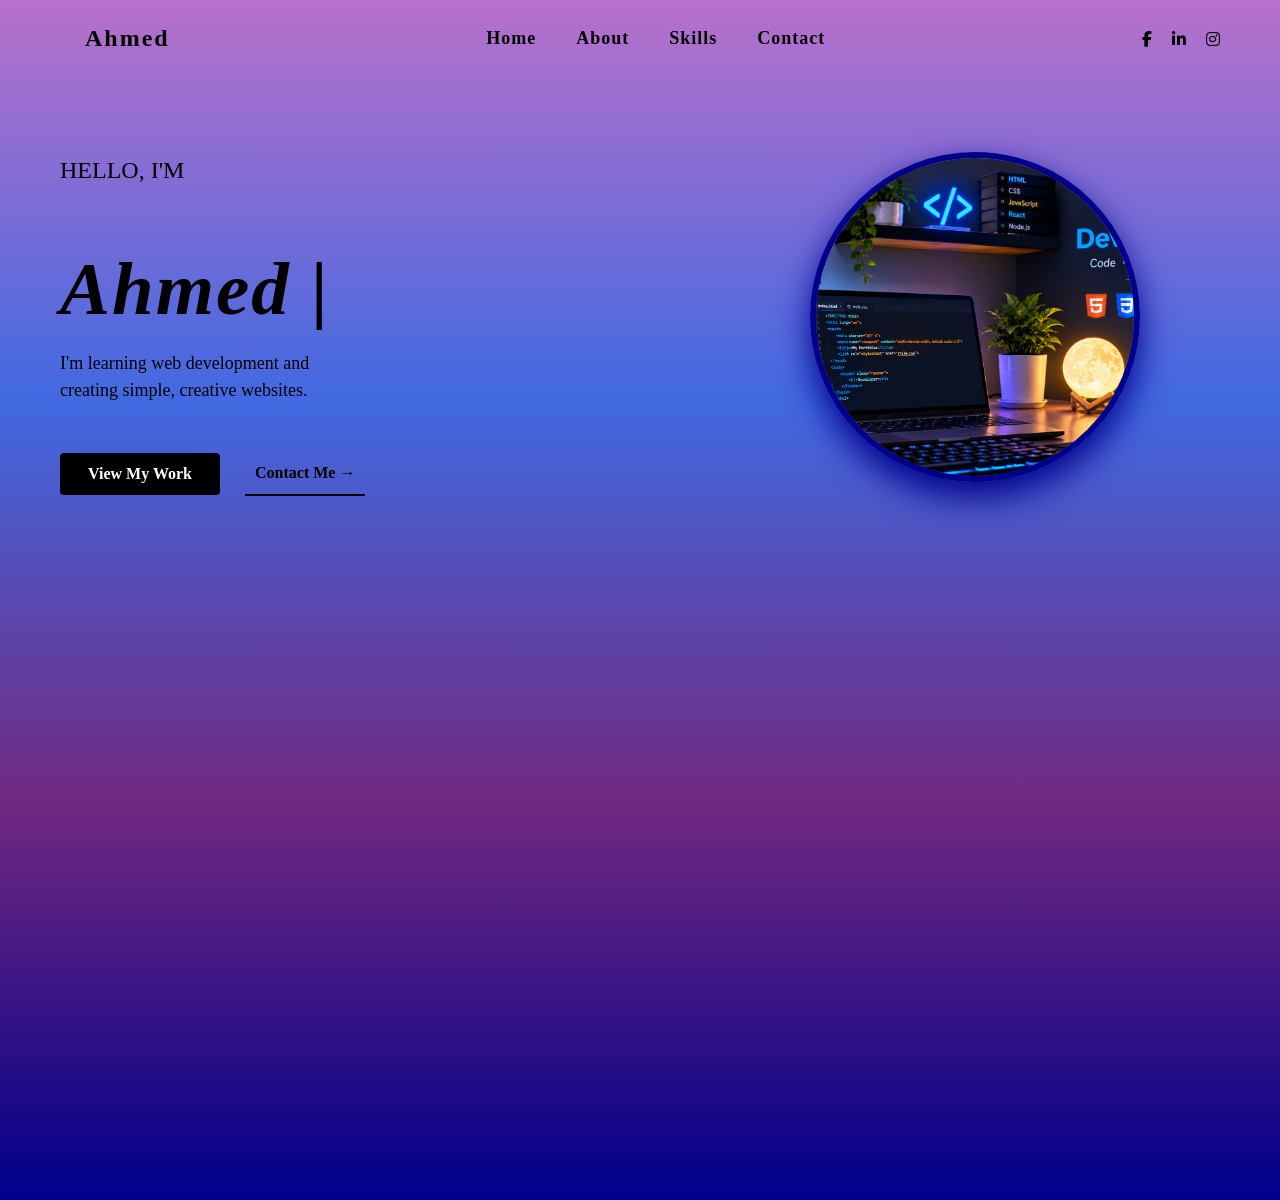
<file: index.html>
<!DOCTYPE html>
<html lang="en">
<head>
    <meta charset="UTF-8">
    <meta name="viewport" content="width=device-width, initial-scale=1.0">
    <title>My Personal Portfolio</title>
    <link rel="stylesheet" href="style.css">

    <link rel="stylesheet" href="https://cdnjs.cloudflare.com/ajax/libs/font-awesome/6.5.2/css/all.min.css">

</head>
<body>

    <header>
        <div class="logo">
            <a href="index.html">Ahmed</a></div>
      
        <nav class="nav-link"> 
   
            <div class="nav-link">

            <a href="Home.html"class="nav-link">Home</a>

            <a href="About.html"class="nav-link">About</a>

            <a href="Skills.html"class="nav-link">Skills</a>

            <a href="Contact.html"class="nav-link">Contact</a>

            </div>
        </nav>
     
     
        <div class="social-link">
              <a href="https://www.facebook.com" class="social-link" id="Facebook" aria-label="Facebook">

        <i class="fa-brands fa-facebook-f"></i>

    </a>

    <a href="https://pk.linkedin.com/" class="social-link"  id="linkedin" aria-label="LinkedIn">

        <i class="fa-brands fa-linkedin-in"></i>

    </a>

    <a href="https://www.instagram.com/accounts/login/?hl=en" class="social-link" id="instagram" aria-label="Instagram">

        <i class="fa-brands fa-instagram"></i>

    </a>
        </div>

    </header>

    
    <section class="about">
        <div class="about-content">

            <h2 class="name">HELLO, I'M</h2>

            <h1 class="h1">Ahmed |</h1>

            <p class="simple">I'm learning web development and <br>  creating  simple, creative websites.</p>
            <br>
            
            <div class="buttons">
                <a href="Skills.html" class="work">View My Work</a>
                <a href="Contact.html" class="contact">Contact Me &rarr;</a>
            </div>
        </div>
        
        
        <div class="div">
            <img src="Cinematic Web Development Desk Setup.png" alt="Profile ">
            </div>
        
    </section>

</body>
</html>
</file>
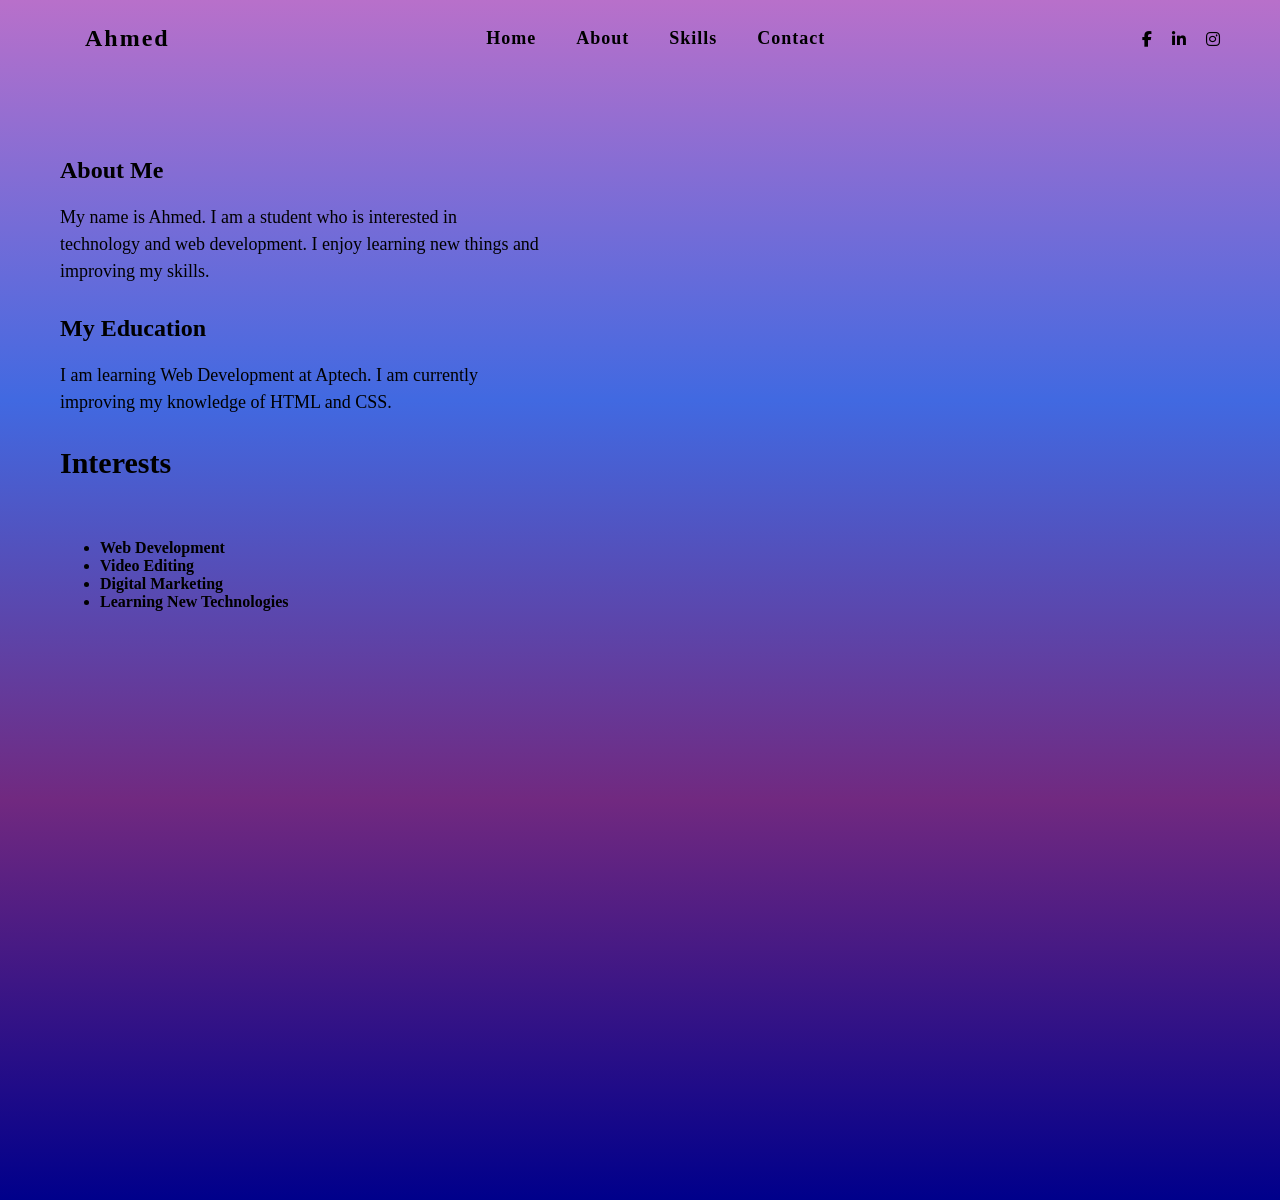
<file: About.html>
<!DOCTYPE html>
<html lang="en">
<head>
    <meta charset="UTF-8">
    <meta name="viewport" content="width=device-width, initial-scale=1.0">

    <title>About Page</title>

    <link rel="stylesheet" href="style.css">

    <link rel="stylesheet" href="https://cdnjs.cloudflare.com/ajax/libs/font-awesome/6.5.2/css/all.min.css">
</head>

<body class="add">

    <header>

        <div class="logo">
            <a href="index.html">Ahmed</a>
        </div>

        <nav class="nav-link">
            <div class="nav-link">
                <a href="Home.html" class="nav-link">Home</a>
                <a href="About.html" class="nav-link">About</a>
                <a href="Skills.html" class="nav-link">Skills</a>
                <a href="Contact.html" class="nav-link">Contact</a>
            </div>
        </nav>

        <div class="social-link">
            <a href="https://www.facebook.com" class="social-link" id="Facebook">
                <i class="fa-brands fa-facebook-f"></i>
            </a>

            <a href="https://pk.linkedin.com/" class="social-link" id="linkedin">
                <i class="fa-brands fa-linkedin-in"></i>
            </a>

            <a href="https://www.instagram.com/" class="social-link" id="instagram">
                <i class="fa-brands fa-instagram"></i>
            </a>
        </div>

    </header>

    <section class="about">

        <div class="about-content">

            <h1 class="intro">About Me</h1>

            <p class="simple">
                My name is Ahmed. I am a student who is
                interested in technology and web development.
                I enjoy learning new things and improving
                my skills.
            </p>

            <h2>My Education</h2>

            <p class="simple">
                I am learning Web Development at Aptech.
                I am currently improving my knowledge
                of HTML and CSS.
            </p>

            <h2 style="font-size: 30px;">Interests</h2>
             <br>
            <ul>
                <div style="font-weight: bold;">
                <li>Web Development</li>
                <li>Video Editing</li>
                <li>Digital Marketing</li>
                <li>Learning New Technologies</li>
                </div>
            </ul>

        </div>

    </section>

    

</body>
</html>
</file>
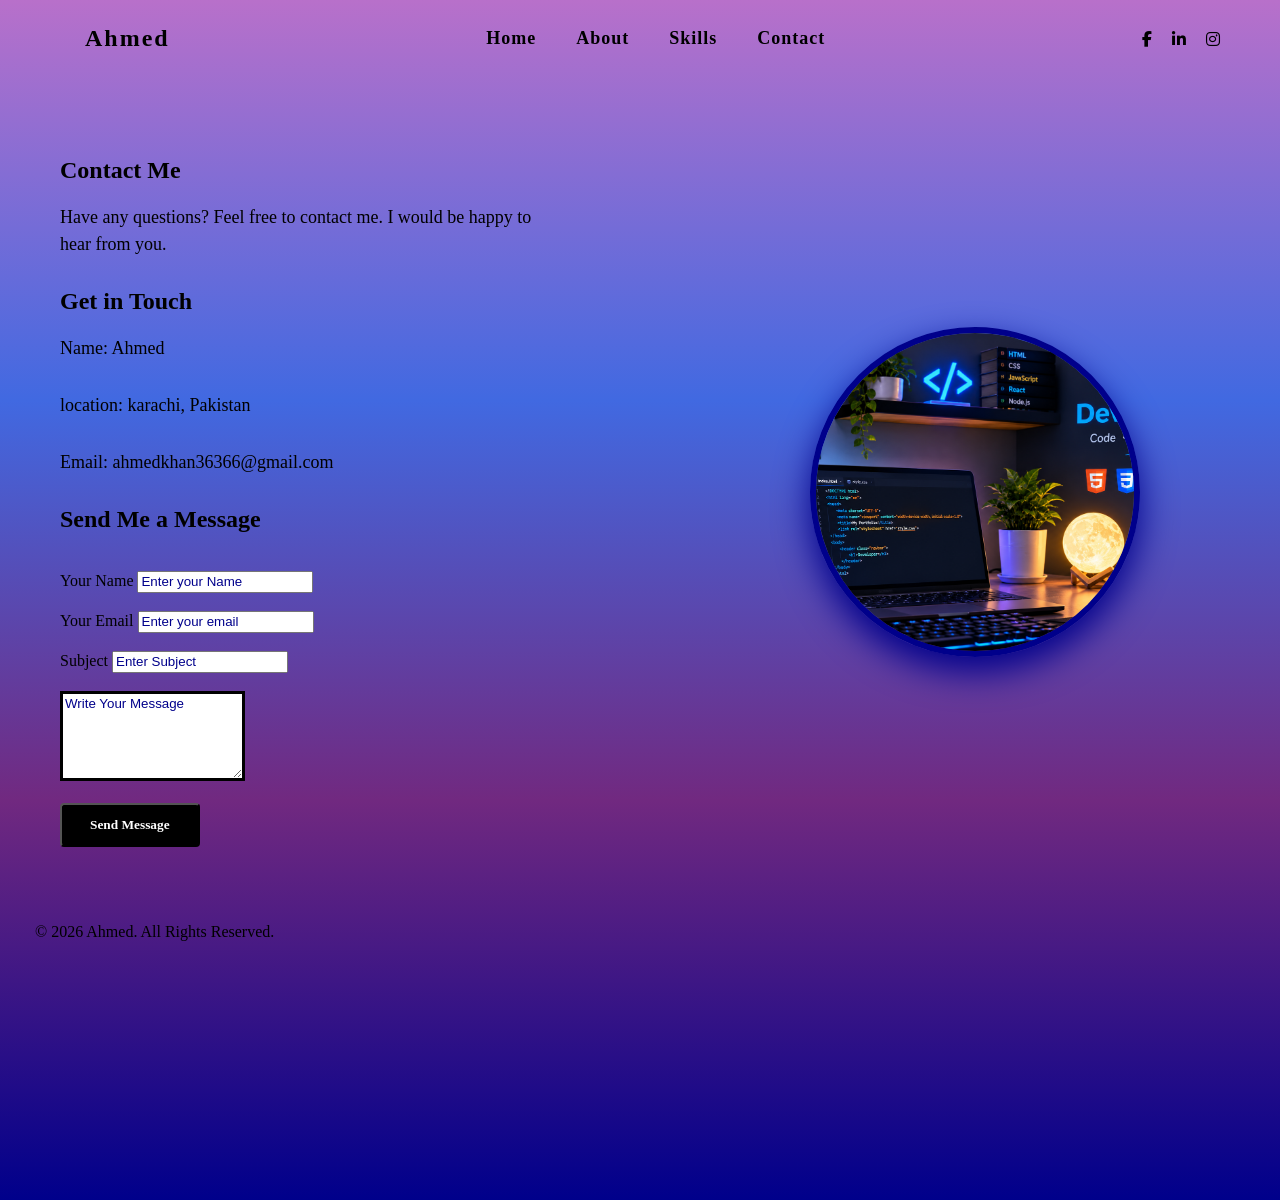
<file: Contact.html>
<!DOCTYPE html>
<html lang="en">
<head>
    <meta charset="UTF-8">
    <meta name="viewport" content="width=device-width, initial-scale=1.0">
    <link rel="stylesheet" href="style.css">
     <link rel="stylesheet" href="https://cdnjs.cloudflare.com/ajax/libs/font-awesome/6.5.2/css/all.min.css">

    <title>Contact Page</title>
</head>
<body class="phone">
      <header>

        <div class="logo">
            <a href="index.html">Ahmed</a>
        </div>

        <nav class="nav-link">
            <div class="nav-link">
                <a href="Home.html" class="nav-link">Home</a>
                <a href="About.html" class="nav-link">About</a>
                <a href="Skills.html" class="nav-link">Skills</a>
                <a href="Contact.html" class="nav-link">Contact</a>
            </div>
        </nav>

        <div class="social-link">
            <a href="https://www.facebook.com" class="social-link" id="Facebook">
                <i class="fa-brands fa-facebook-f"></i>
            </a>

            <a href="https://pk.linkedin.com/" class="social-link" id="linkedin">
                <i class="fa-brands fa-linkedin-in"></i>
            </a>

            <a href="https://www.instagram.com/" class="social-link" id="instagram">
                <i class="fa-brands fa-instagram"></i>
            </a>
        </div>

    </header>

    <section class="about">
        <div class="about-content">
            <h1 class="intro">Contact Me</h1>

            <p class="questions">
                Have any questions? Feel free to contact me.
                I would be happy to hear from you.
            </p>

            <h2>Get in Touch</h2>

            <p class="questions">Name: Ahmed</p>

            <p class="questions">location: karachi, Pakistan</p>

            <p class="questions">Email: ahmedkhan36366@gmail.com</p>

            <h2>Send Me a Message</h2><br>

            <div class="form">

            <form class="contact-form">
                <label for="name">Your Name</label>
                <input type="text" id="name" placeholder="Enter your Name" required><br><br>

                <label for="email">Your Email</label>
                <input type="email" id="email" placeholder="Enter your email" required><br><br>

                <label for="subject">Subject</label>
                <input type="text" id="subject" placeholder="Enter Subject" required><br><br>

                <label for="Message"></label>
                <textarea id="Message" rows="5" placeholder="Write Your Message" required></textarea><br><br>
                

                <button type="submit">Send Message</button>

            </form>
            </div>

        </div>
    

    
             <div class="div">
            <img  src="Cinematic Web Development Desk Setup.png" alt="Profile ">
            </div>

        </section>

        <footer class="footer">
                <p>© 2026 Ahmed. All Rights Reserved.</p>
    </footer>

</body>
</html>
</file>
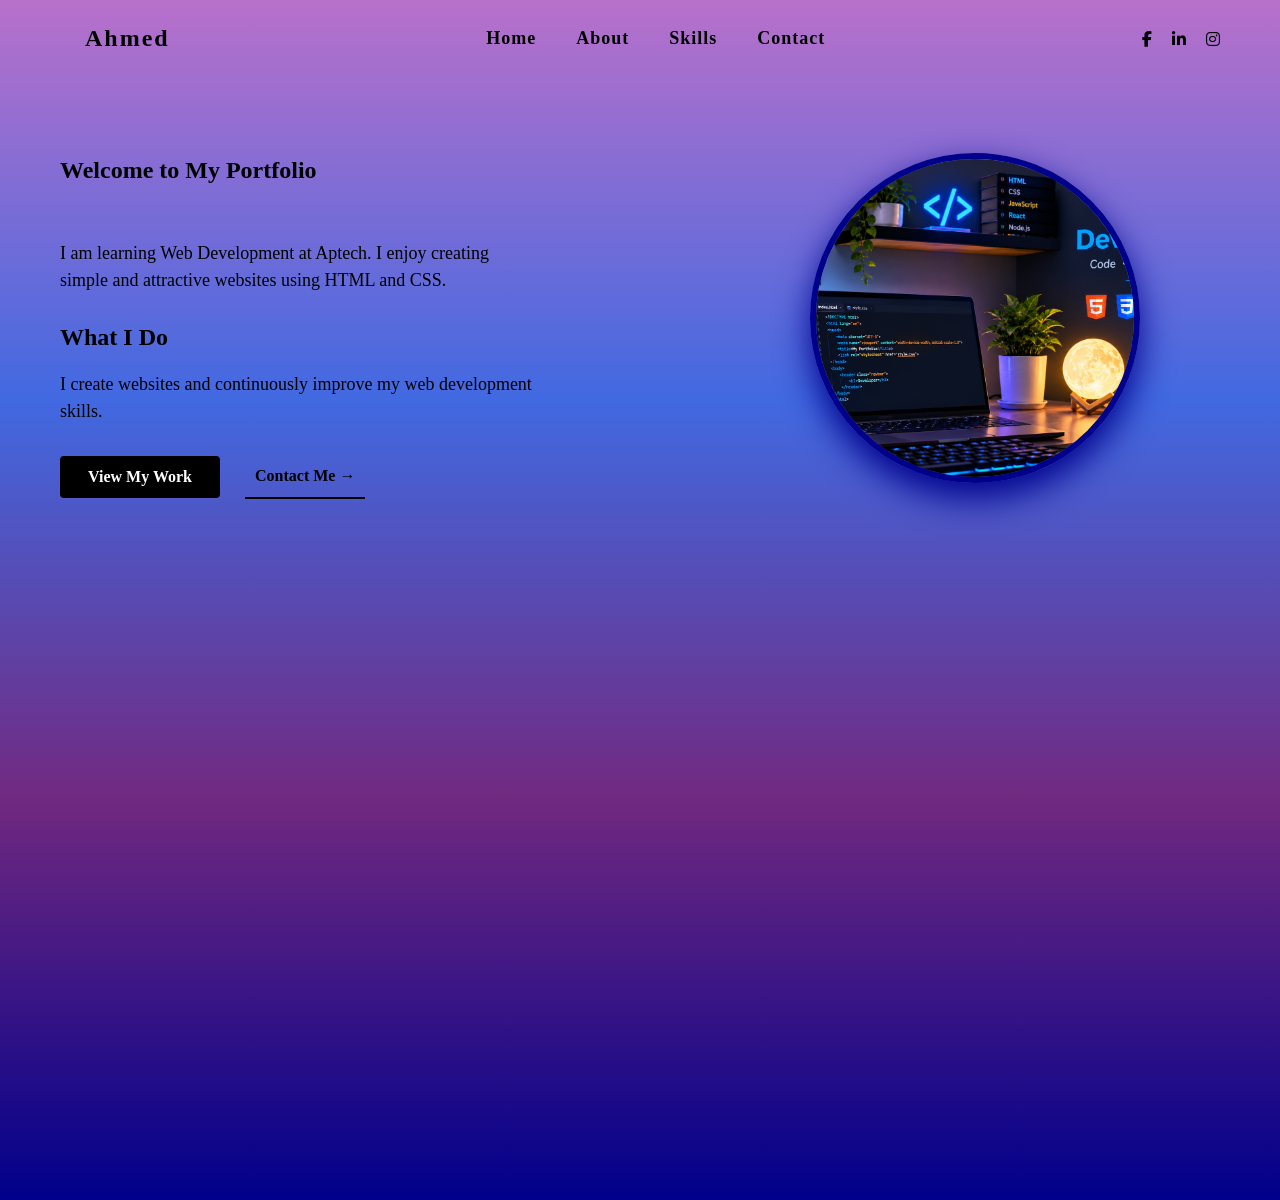
<file: Home.html>
<!DOCTYPE html>
<html lang="en">

<head>
    <meta charset="UTF-8">
    <meta name="viewport" content="width=device-width, initial-scale=1.0">
    <title>Home Page</title>
    <link rel="stylesheet" href="style.css">

    <link rel="stylesheet" href="https://cdnjs.cloudflare.com/ajax/libs/font-awesome/6.5.2/css/all.min.css">

</head>

<body class="home">

    <header>
        <div class="logo">

            <a href="index.html">Ahmed</a>
        </div>



        <nav class="nav-link">

            <div class="nav-link">

                <a href="Home.html" class="nav-link">Home</a>

                <a href="About.html" class="nav-link">About</a>

                <a href="Skills.html" class="nav-link">Skills</a>

                <a href="Contact.html" class="nav-link">Contact</a>

            </div>
        </nav>


        <div class="social-link">
            <a href="https://www.facebook.com" class="social-link" id="Facebook" aria-label="Facebook">

                <i class="fa-brands fa-facebook-f"></i>

            </a>

            <a href="https://pk.linkedin.com/" class="social-link" id="linkedin" aria-label="LinkedIn">

                <i class="fa-brands fa-linkedin-in"></i>

            </a>

            <a href="https://www.instagram.com/accounts/login/?hl=en" class="social-link" id="instagram"
                aria-label="Instagram">

                <i class="fa-brands fa-instagram"></i>

            </a>
        </div>

    </header>


    <section class="about">
        <div class="about-content">

            <h1 class="intro">Welcome to My Portfolio</h1><br>



            <p class="simple">
                I am learning Web Development at Aptech.
                I enjoy creating simple and attractive websites
                using HTML and CSS.
            </p>

            <h2>What I Do</h2>

            <p class="simple">
                I create websites and continuously improve
                my web development skills.
            </p>


            <div class="buttons">
                <a href="Skills.html" class="work">View My Work</a>
                <a href="Contact.html" class="contact">Contact Me &rarr;</a>
            </div>
        </div>

        <div class="div">
            <img src="Cinematic Web Development Desk Setup.png" alt="Profile ">
        </div>
    </section>

</body>

</html>
</file>
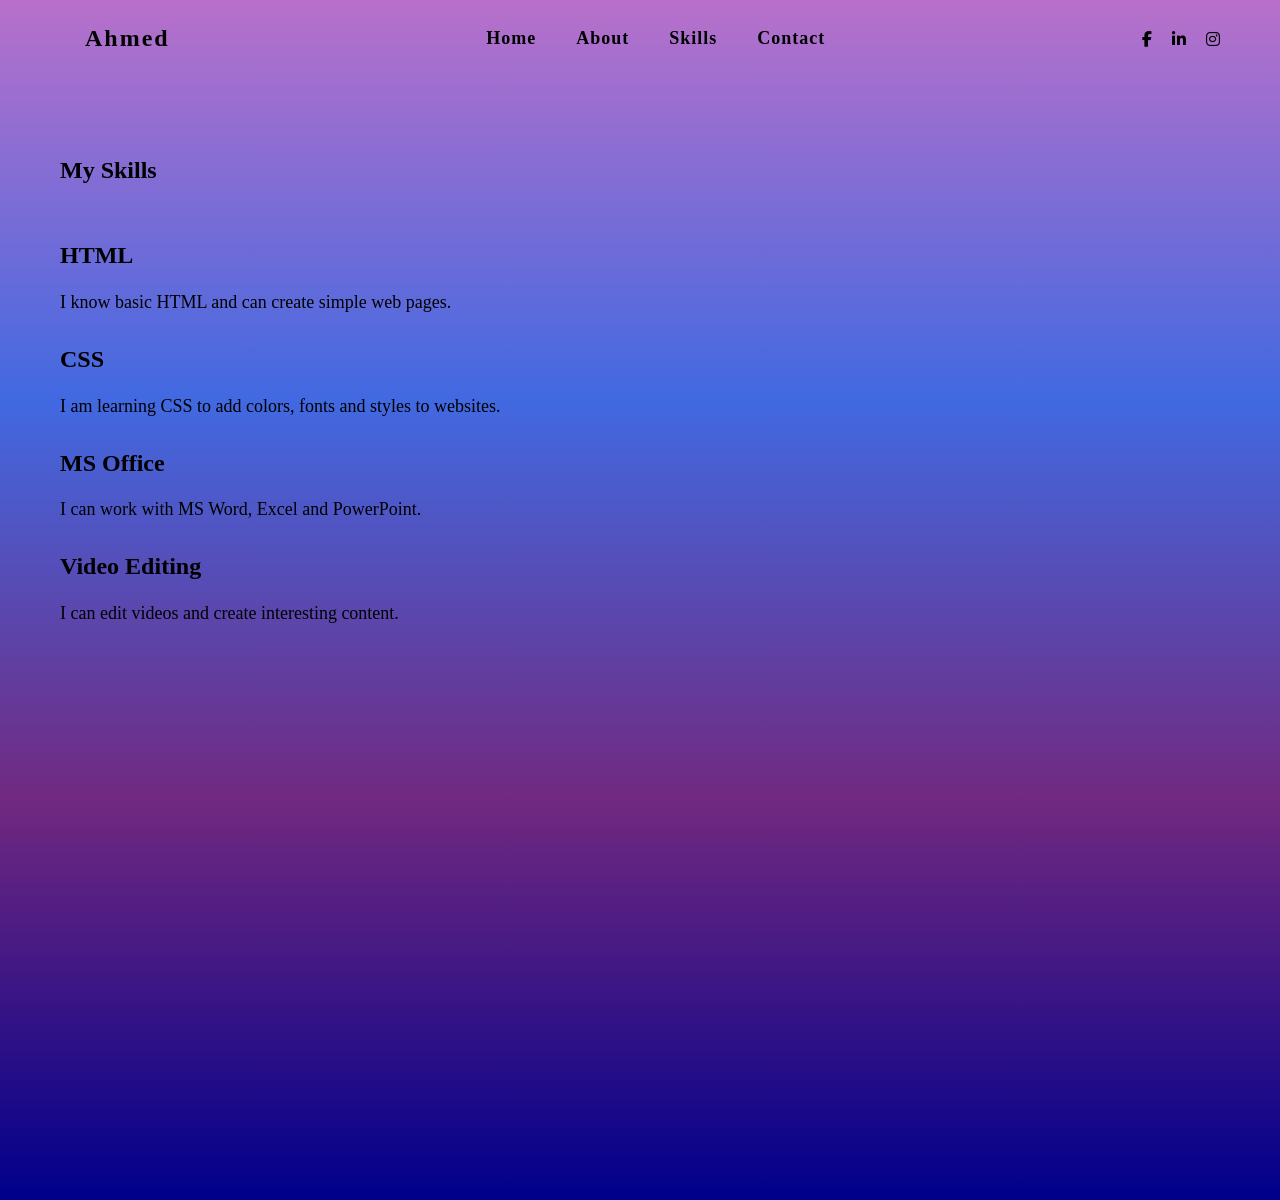
<file: Skills.html>
<!DOCTYPE html>
<html lang="en">
<head>
    <meta charset="UTF-8">
    <meta name="viewport" content="width=device-width, initial-scale=1.0">

    <title>Skills Page</title>

    <link rel="stylesheet" href="style.css">

    <link rel="stylesheet" href="https://cdnjs.cloudflare.com/ajax/libs/font-awesome/6.5.2/css/all.min.css">
</head>

<body class="skills">

    <header>

        <div class="logo">
            <a href="index.html">Ahmed</a>
        </div>

        <nav class="nav-link">
            <div class="nav-link">
                <a href="Home.html" class="nav-link">Home</a>
                <a href="About.html" class="nav-link">About</a>
                <a href="Skills.html" class="nav-link">Skills</a>
                <a href="Contact.html" class="nav-link">Contact</a>
            </div>
        </nav>

        <div class="social-link">
            <a href="https://www.facebook.com" class="social-link" id="Facebook">
                <i class="fa-brands fa-facebook-f"></i>
            </a>

            <a href="https://pk.linkedin.com/" class="social-link" id="linkedin">
                <i class="fa-brands fa-linkedin-in"></i>
            </a>

            <a href="https://www.instagram.com/" class="social-link" id="instagram">
                <i class="fa-brands fa-instagram"></i>
            </a>
        </div>

    </header>

    <section class="about">

    <div class="about-content">

        <h1 class="intro">My Skills</h1>
        <br>

        <h2>HTML</h2>
        <p class="simple">
            I know basic HTML and can create simple web pages.
        </p>

        <h2>CSS</h2>
        <p class="simple">
            I am learning CSS to add colors, fonts and styles to websites.
        </p>

        <h2>MS Office</h2>
        <p class="simple">
            I can work with MS Word, Excel and PowerPoint.
        </p>

        <h2>Video Editing</h2>
        <p class="simple">
            I can edit videos and create interesting content.
        </p>

    </div>

</section>
</body>
</html>
</file>
<file: style.css>
* {
    /* margin: 0;
    padding: 0; */
    box-sizing: border-box;
    font-family: 'Times New Roman', Times, serif;   
}
body{
    height: 1200px;
    width: 1200px;
    margin-left: 75px;
     background: linear-gradient( rgb(184, 112, 202),royalblue,rgb(113, 41, 128),darkblue );
    
}

body {
    margin: 0;
    padding: 0;
    width: 100%;
    min-height: 100vh;
    box-sizing: border-box;
}

header {
    display: flex;
    justify-content: space-between;
    align-items: center;
    padding: 25px 60px;
    margin-left: 25px;
}

.logo a {
    text-decoration: none;
    font-size: 24px;
    font-weight: bold;
    letter-spacing: 2px;
    color: black;
}

.logo a:hover{
    color: cornflowerblue;
}

.nav-link {
    display: flex;
    list-style: none;
    gap: 40px;
   
}

.nav-link{
    text-decoration: none;
    color: black;
    font-weight: 600;
    letter-spacing: 1px;
    font-size: large;
}

.nav-link a:hover {
      color: cornflowerblue;
}

.social-link {
    display: flex;
    gap: 20px;
    font-weight: bold;
    text-decoration: none;
    color: black;
}

#Facebook :hover{
    color: blue;
}

#linkedin :hover {
      color: royalblue
}


#instagram :hover{
  
    
         color: rgb(216, 10, 106);
}

.about {
    display: flex;
    justify-content: space-between;
    align-items: center;
    padding: 60px;
    max-width: 1300px;
    margin: 0 auto;
    background: linear-gradient( blue,royalblue,lightblue,darkblue purple);
      
}

.about-content {
    flex: 1;
}

.name {
    font-size: 24px;
    font-weight: 400;
    color: black;
    margin-bottom: 5px;
}

.h1{
    font-style: oblique;
    font-size: 75px;
    font-weight: bold;
    color: black;
    margin-bottom: 15px;
    letter-spacing: 2px;
}

.simple{
    font-size: 18px;
    color: black;
    margin-bottom: 30px;
    max-width: 480px;
    line-height: 1.5;
    font-family: cursive;
}


.buttons {
    display: flex;
    gap: 25px;
    align-items: center;
}

.work {
    background-color: black;
    color: #ffffff;
    padding: 12px 28px;
    text-decoration: none;
    border-radius: 4px;
    font-weight: 600;
    white-space: nowrap;
}

.work:hover {
    color: rgb(236, 5, 5);
}
.contact:hover{
    color: gray;
}

.contact {
    background-color: transparent;
    color: black;
    padding: 12px 10px;
    text-decoration: none;
    font-weight: 600;
    white-space: nowrap;
    border-bottom: 2px solid black;
}




.form button{
     background-color: black;
    color: #ffffff;
    padding: 12px 28px;
    text-decoration: none;
    border-radius: 4px;
    font-weight: 600;
    white-space: nowrap;
}

.footer{
    margin-left: 35px;
}

.contact-form ::placeholder{
    color: darkblue;
    font-family: Arial, Helvetica, sans-serif;
}

.questions{
    font-size: 18px;
    color: black;
    margin-bottom: 30px;
    max-width: 480px;
    line-height: 1.5;
    font-family: 'Times New Roman', Times, serif;
}

.contact-form textarea{
    font-family: 'Times New Roman', Times, serif;
    
    border: 3px solid black;
}


.div img {
     width: 330px;
    height: 330px;
    border-radius: 100%;
    object-fit: cover;
    border: 6px solid darkblue;
    box-shadow: 0 15px 35px  darkblue;
    margin-right: 80px;
}

.div img{
    
    display: flex;
    justify-content: center;
    align-items: center;}

    /* Responsive Design */

@media screen and (max-width: 768px) {

    body {
        width: 100%;
        margin: 0;
    }

    header {
        flex-direction: column;
        gap: 15px;
        padding: 20px;
    }

    .nav-link {
        gap: 15px;
        flex-wrap: wrap;
        justify-content: center;
    }

    .about {
        flex-direction: column;
        text-align: center;
        padding: 30px 15px;
        width: 100%;
        box-sizing: border-box;
    }

    .about-content {
        width: 100%;
    }

    .h1 {
        font-size: 40px;
    }

    .simple {
        max-width: 100%;
    }

    .buttons {
        justify-content: center;
        flex-wrap: wrap;
    }

    img {
        max-width: 100%;
        height: auto;
    }
}
</file>
